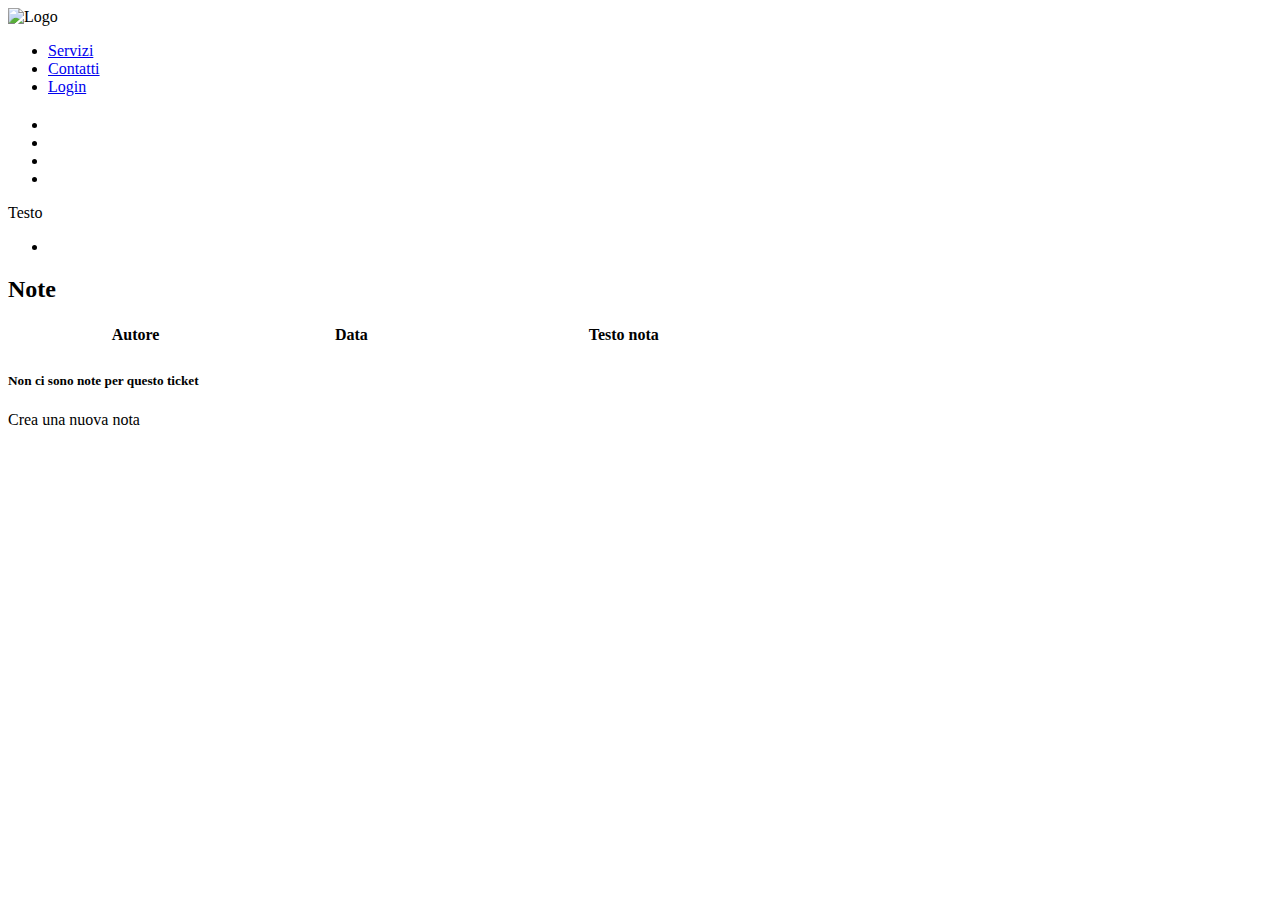
<file: ticket-platform/src/main/resources/templates/dettaglioTicket.html>
<!DOCTYPE html>
<html xmlns:th="http://www.thymeleaf.org" lang="en">
<head>
<meta charset="UTF-8" />
<meta name="viewport" content="width=device-width, initial-scale=1.0" />

<link th:rel="stylesheet" th:href="@{/webjars/bootstrap/5.1.3/css/bootstrap.min.css}" />
<link rel="stylesheet" href="https://cdn.jsdelivr.net/npm/bootstrap-icons@1.11.3/font/bootstrap-icons.min.css">
<link rel="stylesheet" th:href="@{/css/stili.css}">
	 
<title>dettaglioTicket</title>
</head>

<body>
<header>
 <nav class="navbar navbar-expand-lg bg-dark navbar-dark">
     <div class="container">
	   <img th:src="@{/img/logo.jpg}" alt="Logo" width="50" />
            <div class="collapse navbar-collapse" id="navbarSupportedContent">
            <ul class="navbar-nav ms-auto mb-2 mb-lg-0">
                <li class="nav-item">
                    <a class="nav-link active" aria-current="page" href="#">Servizi</a>
                </li>
                <li class="nav-item">
                    <a class="nav-link active" href="#">Contatti</a>
                </li>
                <li class="nav-item">
                    <a class="nav-link active" aria-current="page" href="#">Login</a>
                </li>
            </ul>
        </div>
    </div>
</nav>
</header>


<div class="container text-center">
<div class="row mt-lg-2">
	<div class="col mx-auto">
			<p>
				<h2 class="fontStyle" th:text="Ticket"></h2>
			</p>
		</div>
 </div>
</div>

 <div class="container mt-5" style="width: 60rem;" >
	<div class="row">
		<div class="col">
	      <div class="card mx-auto bgcolor-box" style="width: 25rem;">
	         <div class="card-header">
				<p class="text-center fw-bold" th:text="${ticket.getName()}"></p>
	 		 </div>
	 		 <ul class="list-group list-group-flush">
	 		   <li class="list-group-item" th:text="|Data: ${ticket.getData()}|"></li>
	 		   <li class="list-group-item" th:text="|Stato: ${ticket.getStato()}|"></li>
			   <li class="list-group-item" th:text="|Categoria: ${ticket.getCategoria().getTipologia()}|"></li>
			   <li class="list-group-item" th:text="|Operatore: ${ticket.getUser().getUsername()}|"></li>
		     </ul>
		  </div>
	    </div>
		<aside class="col">
		    <div class="card mx-auto bgcolor-box" style="width: 25rem;">
				<div class="card-header">
					 <p class="text-center fw-bold">Testo</p>
				</div>
				<ul class="list-group list-group-flush">
				     <li class="list-group-item" th:text="${ticket.getTesto()}"></li>
				</ul>
			</div>
		</aside>
    </div>
  </div>
    
	<div class="text-center mt-5">
		 <h2 class="fontStyle">Note</h2>
	</div>	
	
	<div th:unless="${ticket.getNote().isEmpty()}">
		<table class="table table-striped mt-5 mx-auto table-bordered borderTable" style="width: 50rem;">
			<thead>
				<tr>
					<th>Autore</th>
					<th>Data</th>
					<th>Testo nota</th>	
				</tr>
			</thead>
			<tbody>
				<tr th:each="nota:${ticket.getNote()}">
					<td th:text="${nota.getUser().getUsername()}"></td>
					<td th:text="${nota.getData()}"></td>
					<td th:text="${nota.getTesto()}"></td>
				</tr>
			</tbody>
		</table>
	</div>
	
	  <div th:if="${ticket.getNote().isEmpty()}" class="text-center mt-5">
			<h5> Non ci sono note per questo ticket </h5>
	  </div>
	  
	  <div class="text-center mt-5 mb-5">
	   	   <a th:href="@{/insert-nota/{id}(id=${ticket.getId()})}" class="btn btn-primary">Crea una nuova nota</a>	
	  </div>
	    
	<script th:src="@{/webjars/bootstrap/5.1.3/js/bootstrap.bundle.min.js}"></script>
</body>
</html>
</file>
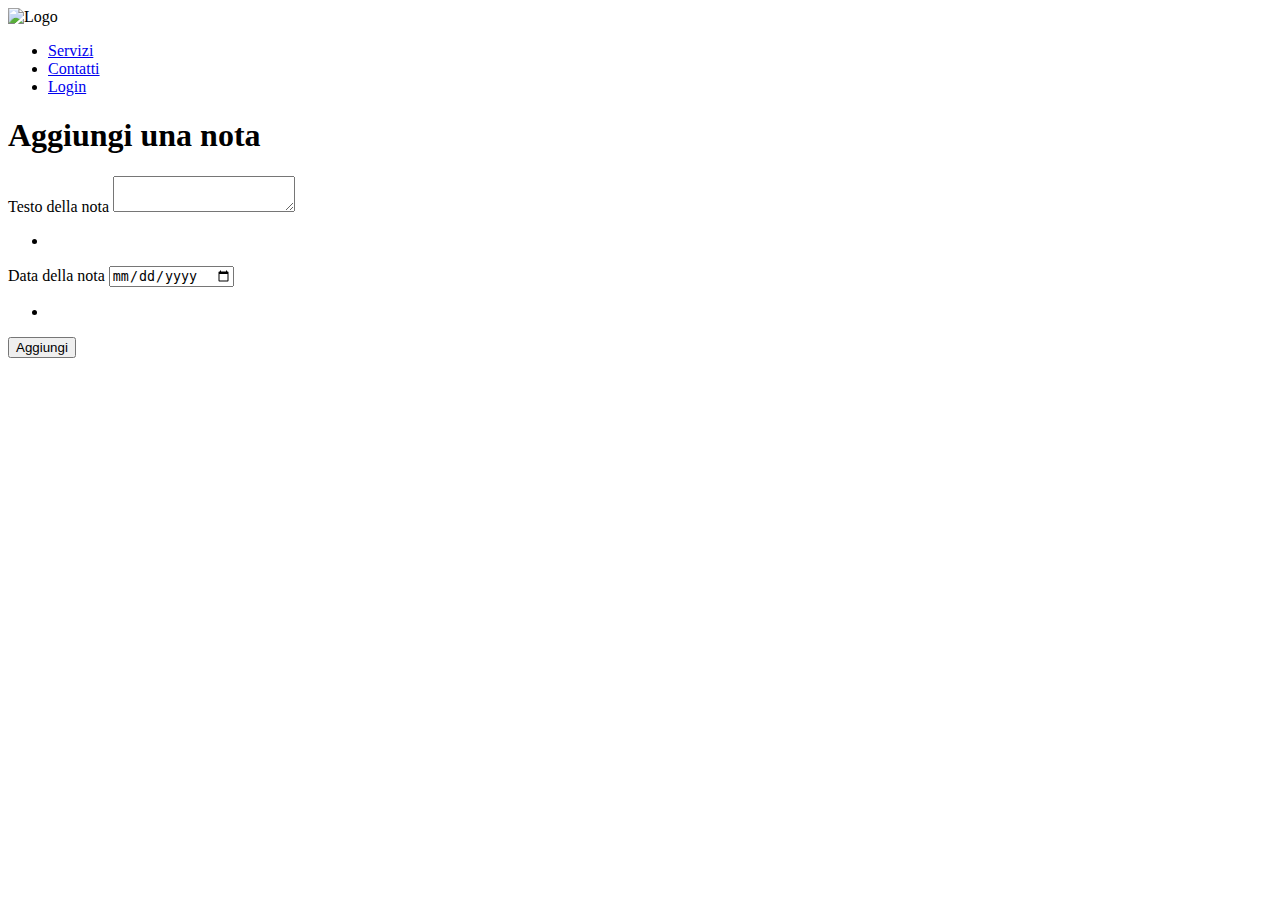
<file: ticket-platform/src/main/resources/templates/insert-nota.html>
<!DOCTYPE HTML>
<html xmlns:th="http://www.thymeleaf.org" lang="en">
<head>

<meta charset="utf-8">
<meta name="viewport" content="width=device-width, initial-scale=1">

<link th:rel="stylesheet" th:href="@{/webjars/bootstrap/5.1.3/css/bootstrap.min.css}" />

<link rel="stylesheet" href="https://cdn.jsdelivr.net/npm/bootstrap-icons@1.11.3/font/bootstrap-icons.min.css">

<title>Insert-Nota</title>
</head>
<body>
	<header>
			     <!-- barra di navigazione --> 
				<nav class="navbar navbar-expand-lg bg-dark navbar-dark">
			        <div class="container">
				      <img th:src="@{/img/logo.jpg}" alt="Logo" width="50" />
			               <div class="collapse navbar-collapse" id="navbarSupportedContent">
			                <ul class="navbar-nav ms-auto mb-2 mb-lg-0">
			                    <li class="nav-item">
			                        <a class="nav-link active" aria-current="page" href="#">Servizi</a>
			                    </li>
			                    <li class="nav-item">
			                        <a class="nav-link active" href="#">Contatti</a>
			                    </li>
			                    <li class="nav-item">
			                        <a class="nav-link active" aria-current="page" href="#">Login</a>
			                    </li>
			                </ul>
			            </div>
			        </div>
			    </nav>
			</header>
	
	<div class="text-center mt-5 mb-5">
		<h1>Aggiungi una nota</h1>
	</div>

	<div class="container">
		<form class="mx-auto w-50" id="form-nota" th:object="${notaForm}" th:action="@{/insert-nota}" method="post">
		  <input type="hidden" th:field="*{ticket}" id="ticket">
		  <input type="hidden" th:field="*{user}" id="user">	
			<div class="form-group mb-2" >
			<label for="testo">Testo della nota</label>
			<textarea class="form-control" id="testo" name="testo" th:field="*{testo}" th:errorClass="is-invalid"></textarea>
			<div th:if="${#fields.hasErrors('testo')}" class="invalid-feedback">
					<ul>
						<li th:each="err: ${#fields.errors('testo')}" th:text="${err}"></li>
					</ul>
				</div>
			</div>
						
			<div class="form-group mb-2" >
			<label for="Data" name="data"> Data della nota</label>
			<input type="date" class="form-control" id="data" th:field="*{data}" th:errorClass="is-invalid" th:value="*{data}">
			    <div th:if="${#fields.hasErrors('data')}" class="invalid-feedback">
				   <ul>
	   				  <li th:each="err : ${#fields.errors('data')}" 
	   					th:text="${err}">
	   				  </li>
				   </ul>
			    </div>
			</div>
			<button type="submit" class="btn btn-primary"> Aggiungi </button>		
		</form>
	</div>

	<script th:src="@{/webjars/bootstrap/5.1.3/js/bootstrap.bundle.min.js}"></script>
</body>
</html>
</file>
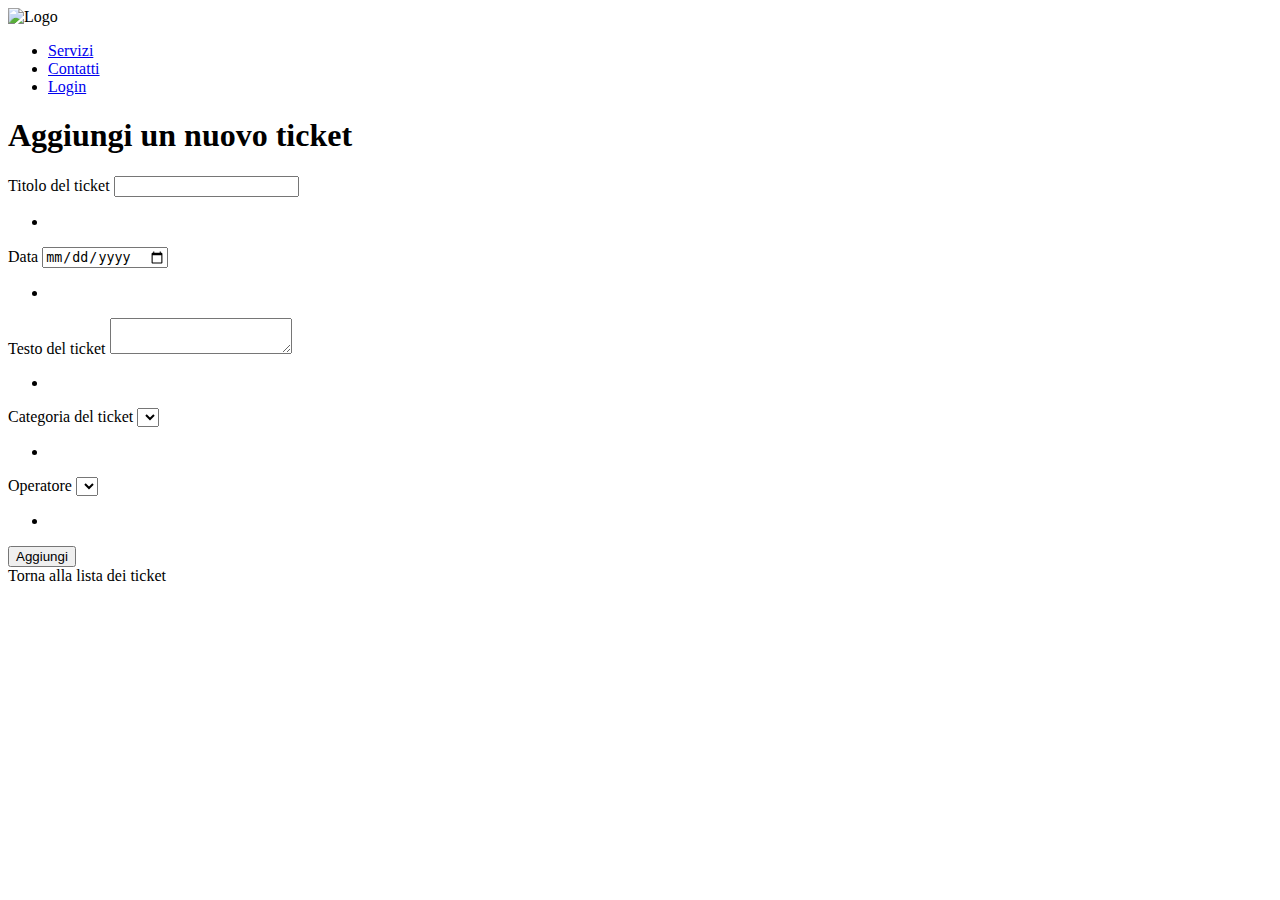
<file: ticket-platform/src/main/resources/templates/insert-ticket.html>
<!DOCTYPE HTML>
<html xmlns:th="http://www.thymeleaf.org" lang="en">
<head>

<meta charset="utf-8">
<meta name="viewport" content="width=device-width, initial-scale=1">

<link th:rel="stylesheet" th:href="@{/webjars/bootstrap/5.1.3/css/bootstrap.min.css}" />

<link rel="stylesheet" href="https://cdn.jsdelivr.net/npm/bootstrap-icons@1.11.3/font/bootstrap-icons.min.css">

<title>Insert-Ticket</title>
</head>
<body>
	<header>
		<!-- barra di navigazione --> 
		<nav class="navbar navbar-expand-lg bg-dark navbar-dark">
			  <div class="container">
				        <img th:src="@{/img/logo.jpg}" alt="Logo" width="50" />	
			                <div class="collapse navbar-collapse" id="navbarSupportedContent">
			                <ul class="navbar-nav ms-auto mb-2 mb-lg-0">
			                    <li class="nav-item">
			                        <a class="nav-link active" aria-current="page" href="#">Servizi</a>
			                    </li>
			                    <li class="nav-item">
			                        <a class="nav-link active" href="#">Contatti</a>
			                    </li>
			                    <li class="nav-item">
			                        <a class="nav-link active" aria-current="page" href="#">Login</a>
			                    </li>
			                </ul>
			            </div>
			        </div>
			    </nav>
			</header>
	
	<div class="text-center mt-5 mb-5">
		<h1>Aggiungi un nuovo ticket</h1>
	</div>

	<div class="container">
		<form class="mx-auto w-50" id="ticketForm" th:object="${ticketForm}" th:action="@{/insert-ticket}" method="post">
		 <input type="hidden" th:field="*{stato}" id="stato">
			<div class="form-group mb-2" >
			<label for="titolo">Titolo del ticket</label>
			<input type="text" class="form-control" id="name" name="name" th:field="*{name}" th:errorClass="is-invalid">
				<div th:if="${#fields.hasErrors('name')}" class="invalid-feedback">
					<ul>
						<li th:each="err: ${#fields.errors('name')}" th:text="${err}"></li>
					</ul>
				</div>
			</div>
							
			<div class="form-group mb-2" >
			<label for="Data" name="data"> Data</label>
			<input type="date" class="form-control" id="data" th:field="*{data}" th:errorClass="is-invalid">
			    <div th:if="${#fields.hasErrors('data')}" class="invalid-feedback">
				   <ul>
	   				  <li th:each="err : ${#fields.errors('data')}" 
	   					th:text="${err}">
	   				  </li>
				   </ul>
			    </div>
			</div>
			
			<div class="form-group mb-2" >
			<label for="Testo" name="testo"> Testo del ticket </label>
			<textarea class="form-control" id="testo" name="testo" th:field="*{testo}" th:errorClass="is-invalid"></textarea>
				<div th:if="${#fields.hasErrors('testo')}" class="invalid-feedback">
					<ul>
				   		<li th:each="err : ${#fields.errors('testo')}" 
				   		th:text="${err}">
				   		</li>
					</ul>
				</div>
			</div>
			
			<div class="form-group mb-2" >
				<label for="categoria" name="categoria"> Categoria del ticket </label>
				<select class="form-select" id="categoria" th:field="*{categoria}" th:errorClass="is-invalid" >
					<option th:each="categoria : ${categorieForm}" th:value="${categoria.id}"
					      th:text="${categoria.tipologia}"></option>
				</select>	
			</div>
			<div th:if="${#fields.hasErrors('categoria')}" class="invalid-feedback">
			     <ul>
			        <li th:each="err : ${#fields.errors('categoria')}" th:text="${err}"></li>
			     </ul>
			</div>

			<div class="form-group mb-2" >
				<label for="user" name="user"> Operatore </label>
					<select class="form-select" id="stato" th:field="*{user}" th:errorClass="is-invalid" >
					    <option th:each="user : ${usersForm}" th:value="${user.id}"
						  th:text="${user.username}"></option>
					</select>	
			</div>
			<div th:if="${#fields.hasErrors('categoria')}" class="invalid-feedback">
				<ul>
				   <li th:each="err : ${#fields.errors('categoria')}" th:text="${err}"></li>
				</ul>
		    </div>		
			<button type="submit" class="btn btn-primary"> Aggiungi </button>		
		</form>
	</div>
	
	<div class="text-center mt-5 mb-5">
		<a class="btn btn-primary" th:href="@{/lista-admin}"> Torna alla lista dei ticket </a>
	</div>
	<script th:src="@{/webjars/bootstrap/5.1.3/js/bootstrap.bundle.min.js}"></script>
</body>
</html>
</file>
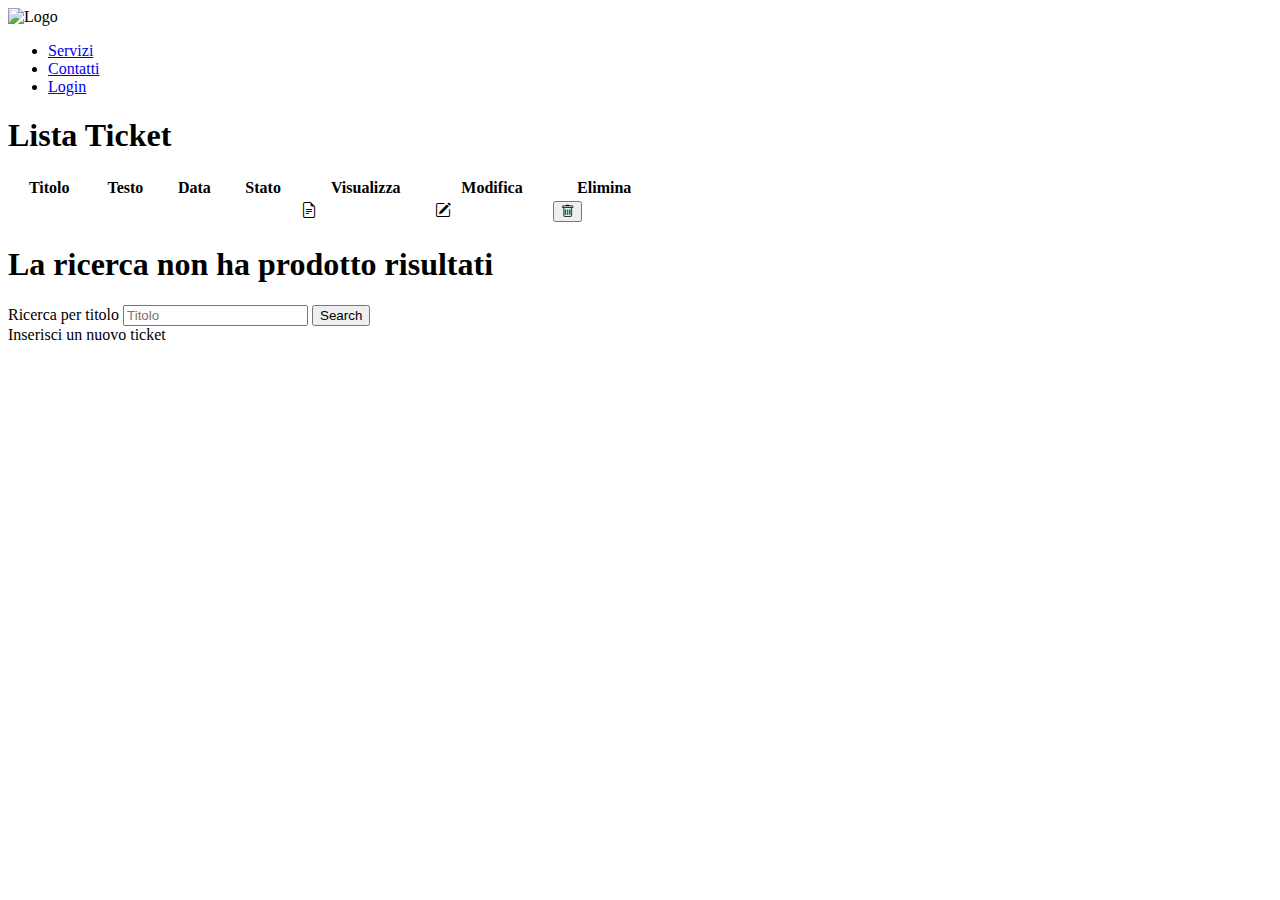
<file: ticket-platform/src/main/resources/templates/lista-admin.html>
<!DOCTYPE html>
<div xmlns:th="http://www.thymeleaf.org" lang="en">
<head>
   <meta charset="UTF-8" />
   <meta name="viewport" content="width=device-width, initial-scale=1.0" />
   <link th:rel="stylesheet" th:href="@{/webjars/bootstrap/5.1.3/css/bootstrap.min.css}" />
   <link rel="stylesheet" href="https://cdn.jsdelivr.net/npm/bootstrap-icons@1.11.3/font/bootstrap-icons.min.css">		 
   <title>ListaTicketAdmin</title>
</head>

<div>
<header>
<!-- barra di navigazione --> 
<nav class="navbar navbar-expand-lg bg-dark navbar-dark">
       <div class="container">
	     <img th:src="@{/img/logo.jpg}" alt="Logo" width="50" />
               <div class="collapse navbar-collapse" id="navbarSupportedContent">
               <ul class="navbar-nav ms-auto mb-2 mb-lg-0">
                   <li class="nav-item">
                       <a class="nav-link active" aria-current="page" href="#">Servizi</a>
                   </li>
                   <li class="nav-item">
                       <a class="nav-link active" href="#">Contatti</a>
                   </li>
                   <li class="nav-item">
                       <a class="nav-link active" aria-current="page" href="#">Login</a>
                   </li>
               </ul>
           </div>
       </div>
   </nav>
</header>

<section class="container mt-5">
	<div class="text-center">
		<h1>Lista Ticket</h1>
	</div>
	<div th:unless="${list.isEmpty()}">	
	 <table class="table table-striped mt-5 mx-auto" style="width: 650px">
		<thead>
			<tr>
				<th>Titolo</th>
				<th>Testo</th>
				<th>Data</th>
				<th>Stato</th>
				<th>Visualizza</th>
				<th>Modifica</th>
				<th>Elimina</th>
			</tr>
		</thead>
		<tbody>
			<tr th:each="ticket : ${list}">
				<td th:text="${ticket.getName()}"></td>
				<td th:text="${ticket.getTesto()}"></td>
				<td th:text="${ticket.getData()}"></td>
				<td th:text="${ticket.getStato()}"></td>
				<td>  
				  <a th:fragment="button(link)"
					   class="btn btn-primary"
					   th:href="@{/show/{id}(id=${ticket.getId()})}">
					   <i class="bi bi-file-earmark-text w-5"></i>
				  </a>
				</td>
				<td>
				  <a th:fragment="button(link)"
						class="btn btn-primary"
						th:href="@{/update-ticket/{id}(id=${ticket.getId()})}">
						<i class="bi bi-pencil-square"></i>
				   </a>
				</td>
				<td>
				  <form th:action="@{'/delete/{id}'(id=${ticket.getId()})}" method="post">
						<button class="btn btn-danger" type="submit" id="submitButton" th:data-confirm-delete="|Sei sicuro di voler cancellare il ticket?|
						"onclick="if(!confirm(this.getAttribute('data-confirm-delete'))) return false">
							<i class="bi bi-trash"></i>
						</button>
				  </form>
				 </td>
			</tr>	
		</tbody>
	</table>
</div>
</section>	

<div th:if="${list.isEmpty()}">
   <div class="text-center">
   <h1>La ricerca non ha prodotto risultati</h1>
   </div>
 </div>
 
  <div class="container mt-5">
  	<div class="text-center mb-5">
  	  <form class="mx-auto w-50" role="search" method:"get" th:action="@{/ticket-search}">
  	    <label for="ticket-search">Ricerca per titolo</label>
      	   <input type="text" name="name" placeholder="Titolo" aria-label="Search">
      	     <button class="btn btn-primary ms-2" type="submit">Search</button>
        </form>
      </div>  
    </div>
  
<div class="text-center mt-5 mb-5">
    <a th:fragment="button(link)" class="btn btn-success" th:href="@{/insert-ticket}"> Inserisci un nuovo ticket </a>
</div>

<script th:src="@{/webjars/bootstrap/5.1.3/js/bootstrap.bundle.min.js}"></script>
</body>
</html>
</file>
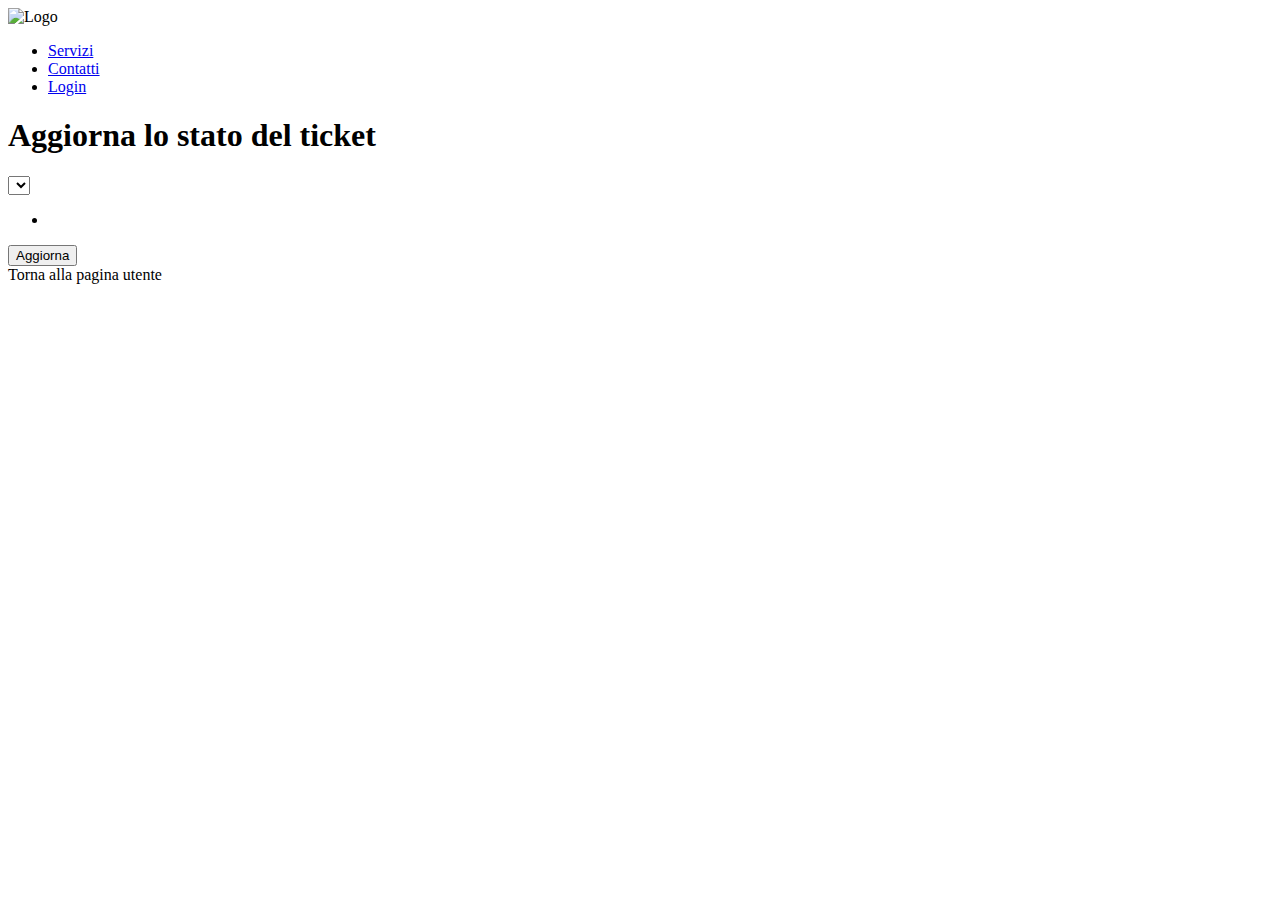
<file: ticket-platform/src/main/resources/templates/update-state.html>
<!DOCTYPE html>
<html xmlns:th="http://www.thymeleaf.org" lang="en">
<head>
   <meta charset="UTF-8" />
   <meta name="viewport" content="width=device-width, initial-scale=1.0" />
   <link th:rel="stylesheet" th:href="@{/webjars/bootstrap/5.1.3/css/bootstrap.min.css}" />
   <link rel="stylesheet" href="https://cdn.jsdelivr.net/npm/bootstrap-icons@1.11.3/font/bootstrap-icons.min.css">		 
   <title>Update-state</title>
</head>

<body>
<header>
<!-- barra di navigazione --> 
<nav class="navbar navbar-expand-lg bg-dark navbar-dark">
       <div class="container">
		<img th:src="@{/img/logo.jpg}" alt="Logo" width="50" />
               <div class="collapse navbar-collapse" id="navbarSupportedContent">
               <ul class="navbar-nav ms-auto mb-2 mb-lg-0">
                   <li class="nav-item">
                       <a class="nav-link active" aria-current="page" href="#">Servizi</a>
                   </li>
                   <li class="nav-item">
                       <a class="nav-link active" href="#">Contatti</a>
                   </li>
                   <li class="nav-item">
                       <a class="nav-link active" aria-current="page" href="#">Login</a>
                   </li>
               </ul>
           </div>
       </div>
   </nav>
</header>

<section class="container mt-5">
	<div class="text-center">
		<h1>Aggiorna lo stato del ticket</h1>
	</div>

	<div class="container">
			<form class="mx-auto w-50" id="ticketForm" th:object="${ticketForm}" th:action="@{/update-state/{id}(id=${ticketForm.getId()})}" method="post">
				<input type="hidden" th:field="*{user}" id="user">
				<input type="hidden" th:field="*{categoria}" id="categoria">
				<input type="hidden" th:field="*{note}" id="note">
				<input type="hidden" th:field="*{name}" id="name">
				<input type="hidden" th:field="*{testo}" id="testo">
				<input type="hidden" th:field="*{data}" id="data">	
			<div>
			 <select class="form-select mb-2 mt-5" th:field="*{stato}" th:errorClass="is-invalid">
				    <option th:value="DaFare" th:text="DaFare"></option>
				    <option th:value="InCorso" th:text="InCorso"></option>
					<option th:value="Completato" th:text="Completato"></option>
			 </select>
			 <div th:if="${#fields.hasErrors('stato')}" class="invalid-feedback">
					<ul>
					  <li th:each="err : ${#fields.errors('stato')}" th:text="${err}"></li>
					</ul>
			 </div>
			</div>
				<button type="submit" class="btn btn-primary"> Aggiorna </button>		
			</form>
		</div>
</section>		
<div class="text-center mt-5 mb-5">
	<a class="btn btn-primary" th:href="@{/user-page/{id}(id=${ticketForm.getUser().getId()})}"> Torna alla pagina utente </a>
</div>
<script th:src="@{/webjars/bootstrap/5.1.3/js/bootstrap.bundle.min.js}"></script>
</body>
</html>
</file>
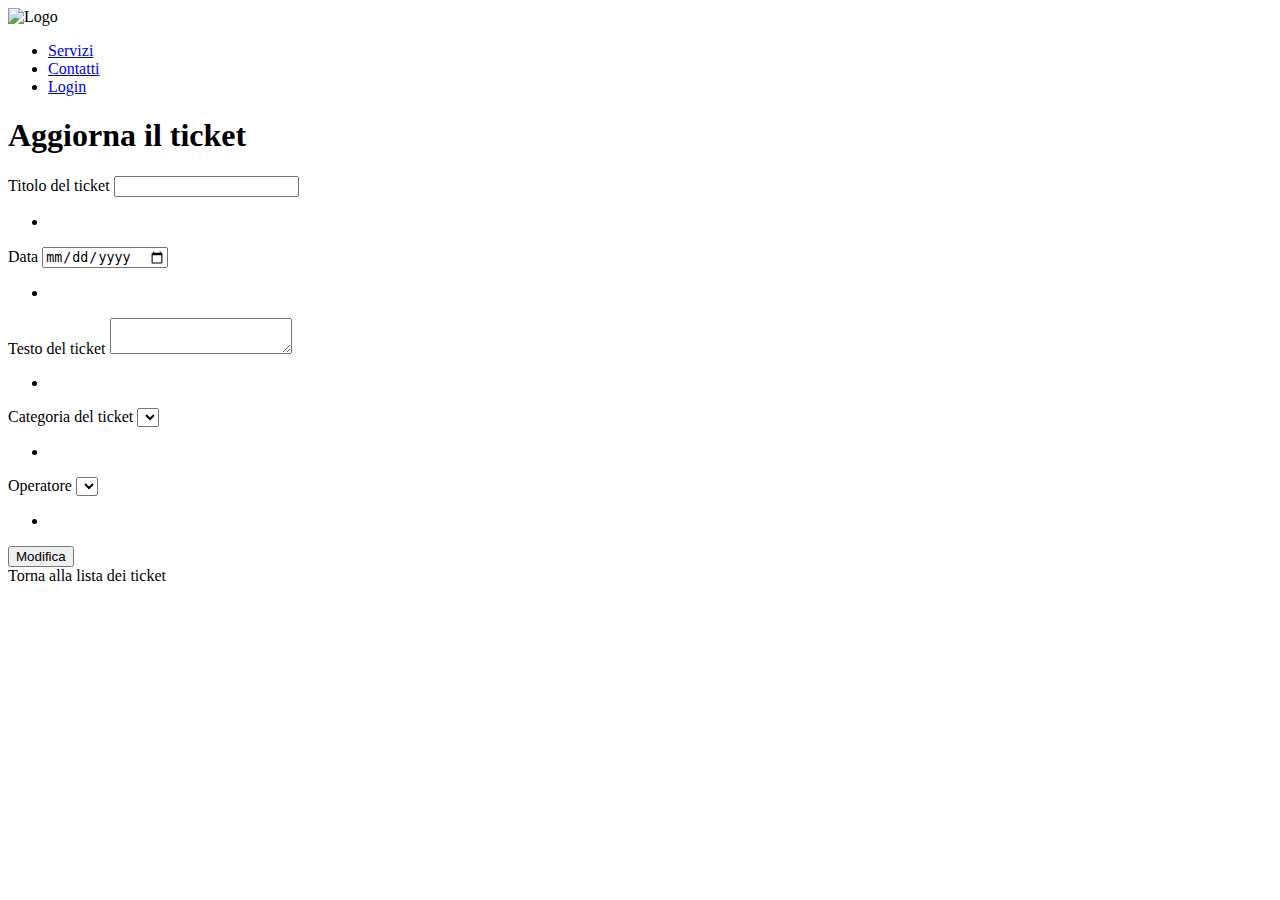
<file: ticket-platform/src/main/resources/templates/update-ticket.html>
<!DOCTYPE HTML>
<html xmlns:th="http://www.thymeleaf.org" lang="en">
<head>

<meta charset="utf-8">
<meta name="viewport" content="width=device-width, initial-scale=1">

<link th:rel="stylesheet" th:href="@{/webjars/bootstrap/5.1.3/css/bootstrap.min.css}" />

<link rel="stylesheet" href="https://cdn.jsdelivr.net/npm/bootstrap-icons@1.11.3/font/bootstrap-icons.min.css">

<title>Insert-Ticket</title>
</head>
<body>
	<header>
		<!-- barra di navigazione --> 
		<nav class="navbar navbar-expand-lg bg-dark navbar-dark">
			  <div class="container">
				    <img th:src="@{/img/logo.jpg}" alt="Logo" width="50" />
			                <div class="collapse navbar-collapse" id="navbarSupportedContent">
			                <ul class="navbar-nav ms-auto mb-2 mb-lg-0">
			                    <li class="nav-item">
			                        <a class="nav-link active" aria-current="page" href="#">Servizi</a>
			                    </li>
			                    <li class="nav-item">
			                        <a class="nav-link active" href="#">Contatti</a>
			                    </li>
			                    <li class="nav-item">
			                        <a class="nav-link active" aria-current="page" href="#">Login</a>
			                    </li>
			                </ul>
			            </div>
			        </div>
			    </nav>
			</header>
	
	<div class="text-center mt-5 mb-5">
		<h1>Aggiorna il ticket</h1>
	</div>

	<div class="container">
		<form class="mx-auto w-50" id="ticketForm" th:object="${ticketForm}" th:action="@{/update-ticket/{id}(id=${ticketForm.getId()})}" method="post">
		  <input type="hidden" th:field="*{stato}" id="stato">
		  <input type="hidden" th:field="*{note}" id="note">
			<div class="form-group mb-2" >
			<label for="titolo">Titolo del ticket</label>
			<input type="text" class="form-control" id="name" name="name" th:field="*{name}" th:errorClass="is-invalid">
				<div th:if="${#fields.hasErrors('name')}" class="invalid-feedback">
					<ul>
						<li th:each="err: ${#fields.errors('name')}" th:text="${err}"></li>
					</ul>
				</div>
			</div>
							
			<div class="form-group mb-2" >
			<label for="Data" name="data"> Data</label>
			<input type="date" class="form-control" id="data" th:field="*{data}" th:errorClass="is-invalid">
			    <div th:if="${#fields.hasErrors('data')}" class="invalid-feedback">
				   <ul>
	   				  <li th:each="err : ${#fields.errors('data')}" 
	   					th:text="${err}">
	   				  </li>
				   </ul>
			    </div>
			</div>
			
			<div class="form-group mb-2" >
			<label for="Testo" name="testo"> Testo del ticket </label>
			<textarea class="form-control" id="testo" name="testo" th:field="*{testo}" th:errorClass="is-invalid"></textarea>
				<div th:if="${#fields.hasErrors('testo')}" class="invalid-feedback">
					<ul>
				   		<li th:each="err : ${#fields.errors('testo')}" 
				   		th:text="${err}">
				   		</li>
					</ul>
				</div>
			</div>
			
			<div class="form-group mb-2" >
				<label for="categoria" name="categoria"> Categoria del ticket </label>
				<select class="form-select" id="categoria" th:field="*{categoria}" th:errorClass="is-invalid" >
					<option th:each="categoria : ${categorieForm}" th:value="${categoria.id}"
					      th:text="${categoria.tipologia}"></option>
				</select>	
			</div>
			<div th:if="${#fields.hasErrors('categoria')}" class="invalid-feedback">
			     <ul>
			        <li th:each="err : ${#fields.errors('categoria')}" th:text="${err}"></li>
			     </ul>
			</div>

			<div class="form-group mb-2" >
				<label for="user" name="user"> Operatore </label>
					<select class="form-select" id="stato" th:field="*{user}" th:errorClass="is-invalid" >
					    <option th:each="user : ${usersForm}" th:value="${user.id}"
						  th:text="${user.username}"></option>
					</select>	
			</div>
			<div th:if="${#fields.hasErrors('categoria')}" class="invalid-feedback">
				<ul>
				   <li th:each="err : ${#fields.errors('categoria')}" th:text="${err}"></li>
				</ul>
		    </div>		
			<button type="submit" class="btn btn-primary"> Modifica </button>		
		</form>
	</div>
	
	<div class="text-center mt-5 mb-5">
		<a class="btn btn-primary" th:href="@{/lista-admin}"> Torna alla lista dei ticket </a>
	</div>
	<script th:src="@{/webjars/bootstrap/5.1.3/js/bootstrap.bundle.min.js}"></script>
</body>
</html>
</file>
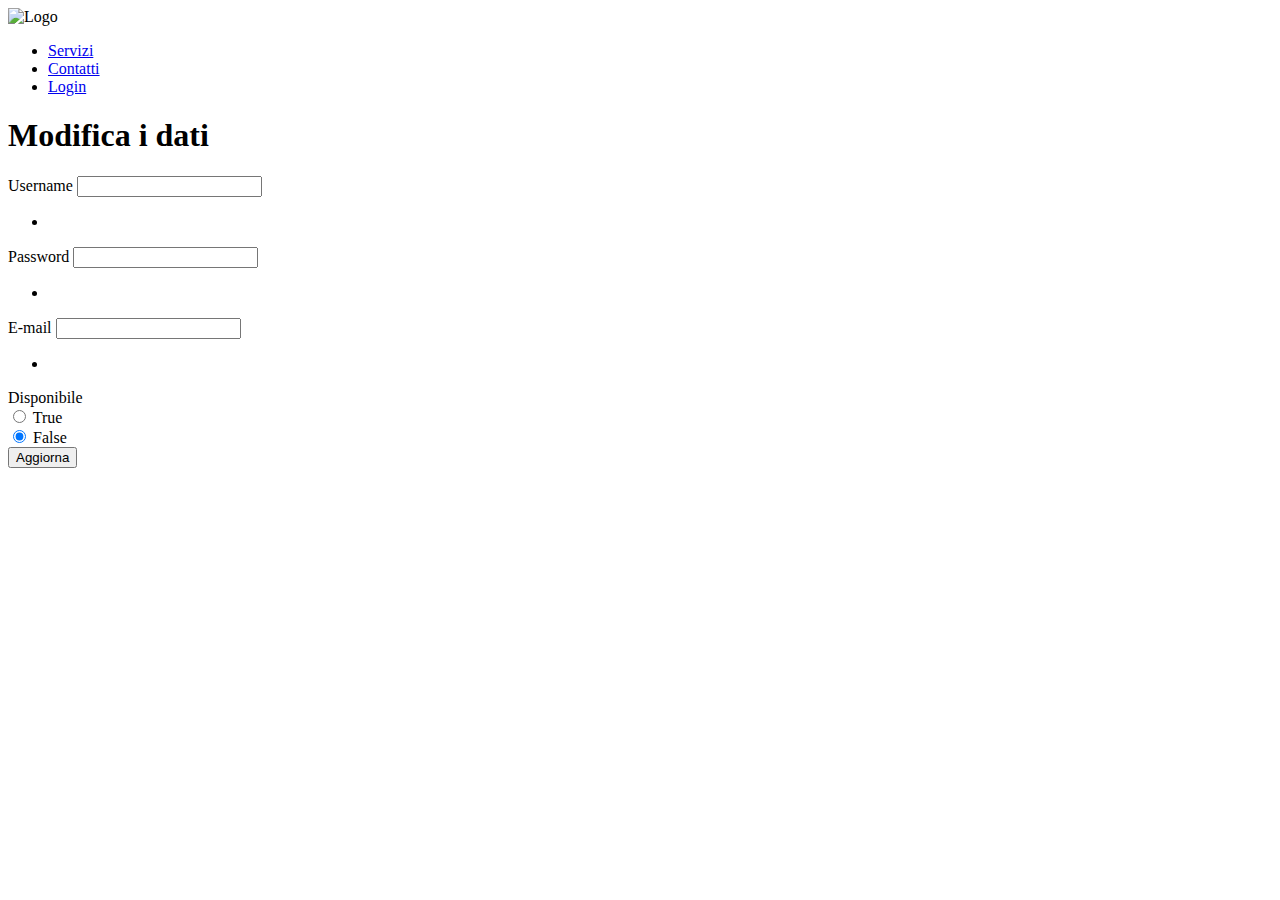
<file: ticket-platform/src/main/resources/templates/update-user.html>
<!DOCTYPE HTML>
<html xmlns:th="http://www.thymeleaf.org" lang="en">
<head>
<meta charset="utf-8">
<meta name="viewport" content="width=device-width, initial-scale=1">

<link th:rel="stylesheet" th:href="@{/webjars/bootstrap/5.1.3/css/bootstrap.min.css}" />
<link rel="stylesheet" href="https://cdn.jsdelivr.net/npm/bootstrap-icons@1.11.3/font/bootstrap-icons.min.css">
<title>AggiornaUtente</title>
</head>
  <body>
	<header>
		     <!-- barra di navigazione --> 
			<nav class="navbar navbar-expand-lg bg-dark navbar-dark">
		        <div class="container">
			   <img th:src="@{/img/logo.jpg}" alt="Logo" width="50" />
		            <div class="collapse navbar-collapse" id="navbarSupportedContent">
		                <ul class="navbar-nav ms-auto mb-2 mb-lg-0">
		                    <li class="nav-item">
		                        <a class="nav-link active" aria-current="page" href="#">Servizi</a>
		                    </li>
		                    <li class="nav-item">
		                        <a class="nav-link active" href="#">Contatti</a>
		                    </li>
		                    <li class="nav-item">
		                        <a class="nav-link active" aria-current="page" href="#">Login</a>
		                    </li>
		                </ul>
		            </div>
		        </div>
		    </nav>
		</header>
	
	<div class="text-center mt-5 mb-5">
		<h1>Modifica i dati</h1>
	</div>
		
	<div class="container">
		<form class="mx-auto w-50" id="formUser" th:object="${formUser}" th:action="@{/update-user/{id}(id=${formUser.getId()})}" method="post">
			<div class="form-group mb-2" >
			  <label for="username">Username</label>
			  <input type="text" class="form-control" id="username" th:field="*{username}" th:errorClass="is-invalid" >
			    <div th:if="${#fields.hasErrors('username')}" class="invalid-feedback">
			  		<ul>
			  			<li th:each="err: ${#fields.errors('username')}" th:text="${err}"></li>
			  		</ul>
			    </div>
			</div>
				 
			<div class="form-group mb-2"> 
			  <label for="password">Password</label>
			  <input type="text" class="form-control" id="password" th:field="*{password}" th:errorClass="is-invalid">
			  	<div th:if="${#fields.hasErrors('password')}" class="invalid-feedback">
			  		<ul>
			  			<li th:each="err : ${#fields.errors('password')}" th:text="${err}"></li>
			  		</ul>
			  	</div>
			 </div>	
			  
			<div class="form-group mb-2">			  
			  <label for="email">E-mail</label>
			  <input type="text" class="form-control" id="email" th:field="*{email}" th:errorClass="is-invalid">
			 	 <div th:if="${#fields.hasErrors('email')}" class="invalid-feedback">
			  		 <ul>
			  			 <li th:each="err:${#fields.errors('email')}" th:text="${err}"></li>
			  		 </ul>
			  	</div>
			 </div>	
			 <div th:if="${error}" style="color: red;">
			   <p th:text="${error}" class=""></p>
			 </div> 
			
			 <div>Disponibile</div>
			 <div class="form-check">
			 		   <input class="form-check-input" th:field="*{disponibile}" th:value="True"  type="radio" name="flexRadio" id="flexRadio1">
			 		   <label class="form-check-label" for="flexRadio1">
			 		      True
			 		   </label>
			 		 </div>
			 		 <div class="form-check mb-2">
			 		   <input class="form-check-input" th:field="*{disponibile}" th:value="False" type="radio" name="flexRadio" id="flexRadio2" checked>
			 		   <label class="form-check-label" for="flexRadio2">
			 		      False
			 		   </label>
			 		 </div>
			 <button type="submit" class="btn btn-primary"> Aggiorna </button>		  					
		</form>	
	   </div>		
	
	<script th:src="@{/webjars/bootstrap/5.1.3/js/bootstrap.bundle.min.js}"></script>
	</body>
</html>
</file>
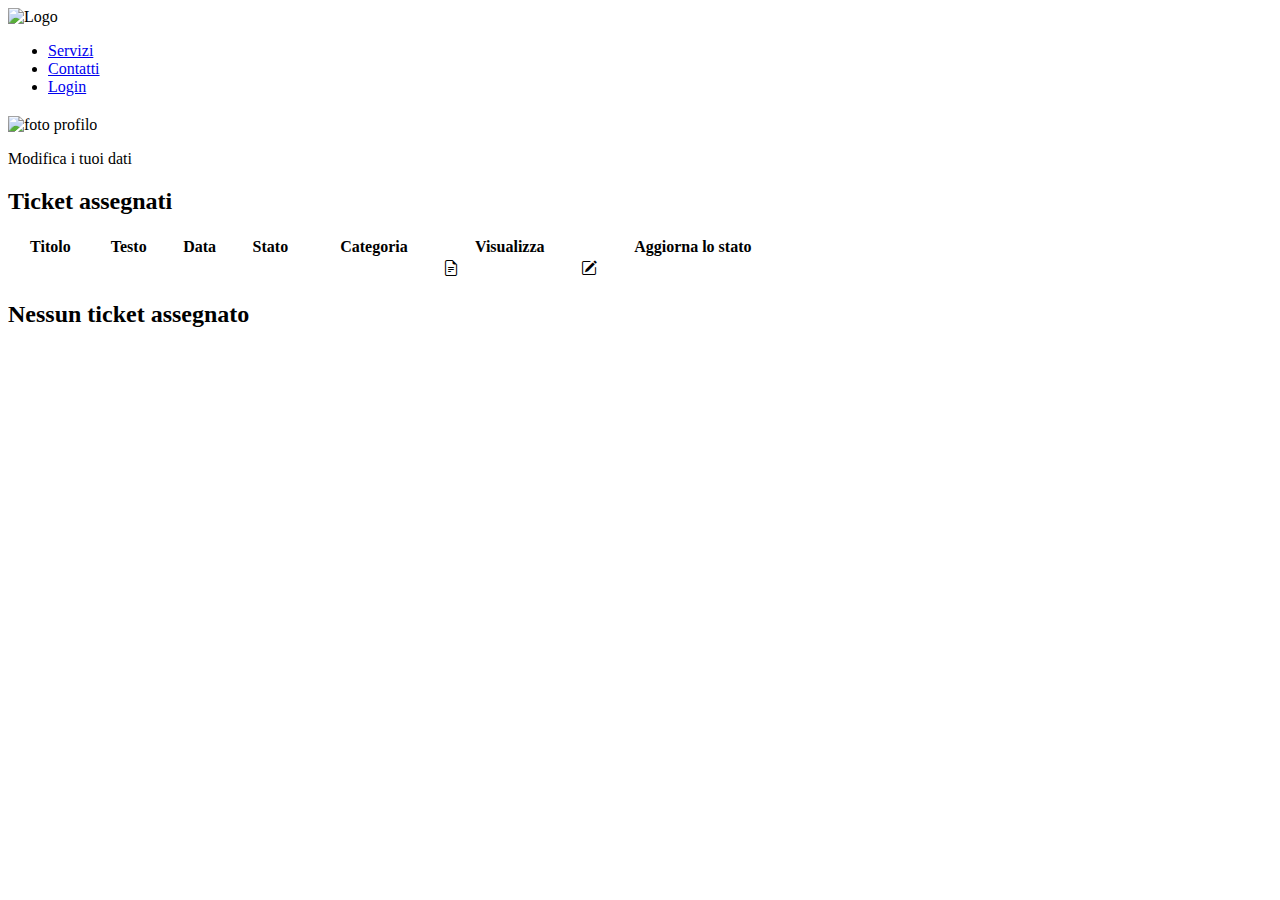
<file: ticket-platform/src/main/resources/templates/user-page.html>
<!DOCTYPE html>
<html xmlns:th="http://www.thymeleaf.org" lang="en">
<head>
<meta charset="UTF-8" />
<meta name="viewport" content="width=device-width, initial-scale=1.0" />

<link th:rel="stylesheet" th:href="@{/webjars/bootstrap/5.1.3/css/bootstrap.min.css}" />
<link rel="stylesheet" href="https://cdn.jsdelivr.net/npm/bootstrap-icons@1.11.3/font/bootstrap-icons.min.css">
<link rel="stylesheet" th:href="@{/css/stili.css}">
	 
<title>user-page</title>
</head>

<body>
<header>
 <nav class="navbar navbar-expand-lg bg-dark navbar-dark">
     <div class="container">
        <img th:src="@{/img/logo.jpg}" alt="Logo" width="50" />
        <div class="collapse navbar-collapse" id="navbarSupportedContent">
            <ul class="navbar-nav ms-auto mb-2 mb-lg-0">
                <li class="nav-item">
                    <a class="nav-link active" aria-current="page" href="#">Servizi</a>
                </li>
                <li class="nav-item">
                    <a class="nav-link active" href="#">Contatti</a>
                </li>
                <li class="nav-item">
                    <a class="nav-link active" aria-current="page" href="#">Login</a>
                </li>
            </ul>
        </div>
    </div>
</nav>
</header>

<div class="container text-center">
<div class="row mt-lg-2">
	<div class="col mx-auto">
		<p>
			<h2 class="fontStyle" th:text="Operatore"></h2>
		</p>
	</div>
 </div>
</div>

<div class="container">
  <div class="row">
	<div class="col">
	 <div class="card mx-auto border-card" style="width: 18rem;">
	   <img th:src="${user.getFoto()}" class="card-img-top" alt="foto profilo">
	   <div class="card-body bgcolor-box">
	    	<p class="card-text" th:text="|Username: ${user.getUsername()}|"></p>
			<p class="card-text" th:text="|Password: ${user.getPassword()}|"></p>
			<p class="card-text" th:text="|Email: ${user.getEmail()}|"></p>
			<p class="card-text mb-5" th:text="|Disponibile: ${user.getDisponibile()}|"></p>
			<div class="text-center">
			   <a class="btn btn-primary mb-2" th:href="@{/update-user/{id}(id=${user.getId()})}"> Modifica i tuoi dati </a>
			</div>
	   </div>
	 </div>
	</div>
  </div>
</div>
		
 <div th:unless="${user.tickets.isEmpty()}">
		<div class="text-center mt-5">
			<h2	class="fontStyle">Ticket assegnati</h2>
		</div>	
		<table class="table table-striped mt-5 mb-5 mx-auto borderTable" style="width: 50rem;">
				<thead>
					<tr>
						<th>Titolo</th>
						<th>Testo</th>
						<th>Data</th>
						<th>Stato</th>
						<th>Categoria</th>
						<th>Visualizza</th>
						<th>Aggiorna lo stato</th>
					</tr>
				</thead>
				<tbody>
					<tr th:each="ticket: ${user.tickets}">
						<td th:text="${ticket.getName()}"></td>
						<td th:text="${ticket.getTesto()}"></td>
						<td th:text="${ticket.getData()}"></td>
						<td th:text="${ticket.getStato}"></td>
						<td th:text="${ticket.getCategoria().tipologia}"></td>
						<td>
							<a th:fragment="button(link)"
							class="btn btn-primary"
							th:href="@{/show/{id}(id=${ticket.getId()})}">
							<i class="bi bi-file-earmark-text w-5"></i></a>
						</td>	
						<td>
							<a th:fragment="button(link)"
							 class="btn btn-primary"
							 th:href="@{/update-state/{id}(id=${ticket.getId()})}">
							 <i class="bi bi-pencil-square"></i></a>
						</td>
					</tr>
				</tbody>
			</table>
		</div>
		
		<div th:if="${user.tickets.isEmpty()}">
		   <div class="text-center mt-5">
			   <h2>Nessun ticket assegnato</h2>
		   </div>
		</div>
		
	<script th:src="@{/webjars/bootstrap/5.1.3/js/bootstrap.bundle.min.js}"></script>
</body>
</html>
</file>
